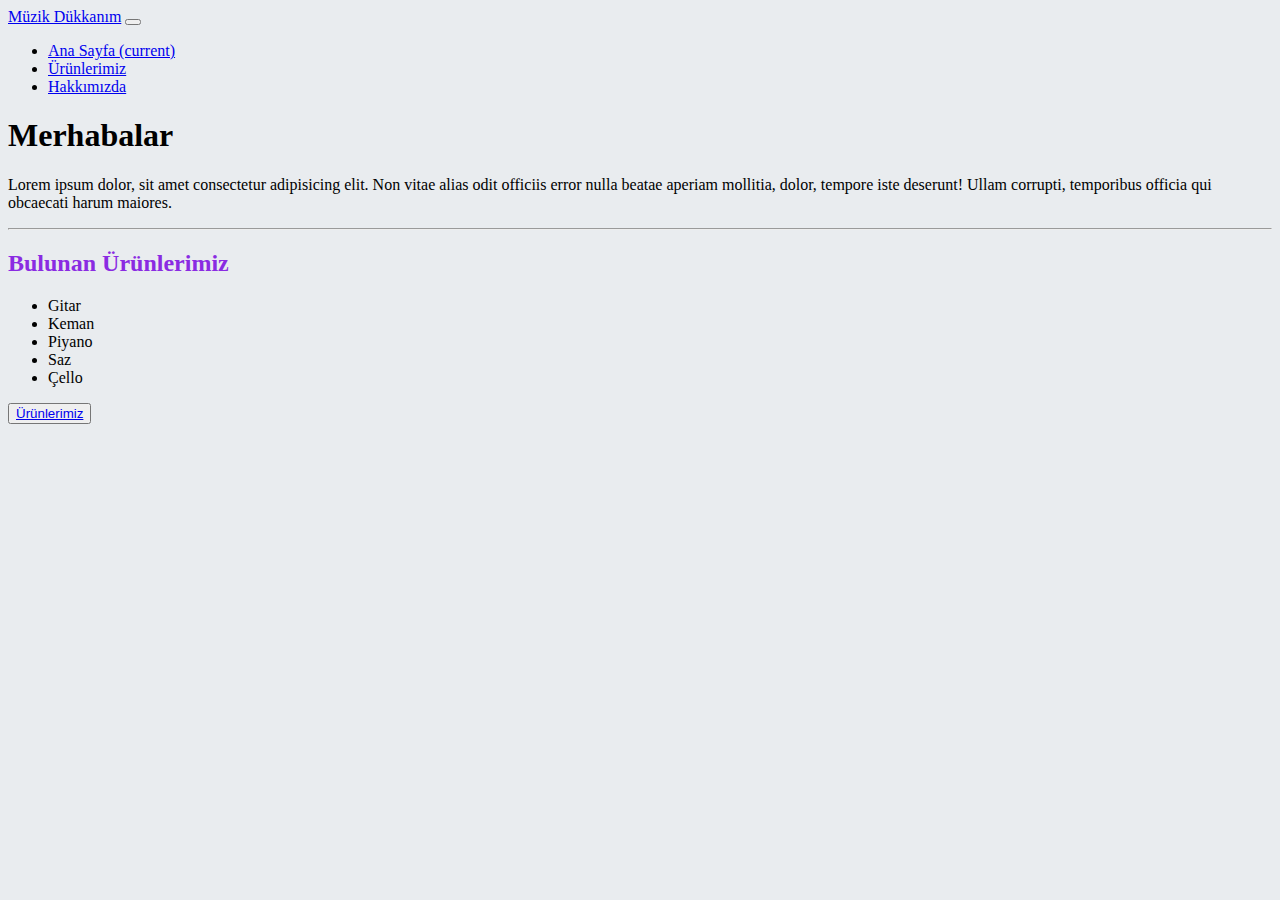
<file: index.html>
<!DOCTYPE html>
<html lang="tr">
  <head>
    <!-- Required meta tags -->
    <meta charset="utf-8" />
    <meta
      name="viewport"
      content="width=device-width, initial-scale=1, shrink-to-fit=no"
    />
    <link rel="stylesheet" href="style.css" />

    <!-- Bootstrap CSS -->
    <link
      rel="stylesheet"
      href="https://cdn.jsdelivr.net/npm/bootstrap@4.5.3/dist/css/bootstrap.min.css"
      integrity="sha384-TX8t27EcRE3e/ihU7zmQxVncDAy5uIKz4rEkgIXeMed4M0jlfIDPvg6uqKI2xXr2"
      crossorigin="anonymous"
    />

    <title>Müzik Dükkanı</title>
  </head>
  <body class="bg-custom">
    <!-- Navbar - Start-->
    <nav class="navbar navbar-expand-lg navbar-dark bg-dark">
      <a class="navbar-brand text-danger" href="#">Müzik Dükkanım</a>
      <button
        class="navbar-toggler"
        type="button"
        data-toggle="collapse"
        data-target="#navbarNavDropdown"
        aria-controls="navbarNavDropdown"
        aria-expanded="false"
        aria-label="Toggle navigation"
      >
        <span class="navbar-toggler-icon"></span>
      </button>
      <div class="collapse navbar-collapse" id="navbarNavDropdown">
        <ul class="navbar-nav">
          <li class="nav-item active">
            <a class="nav-link" href="index.html"
              >Ana Sayfa <span class="sr-only">(current)</span></a
            >
          </li>
          <li class="nav-item">
            <a class="nav-link" href="items.html">Ürünlerimiz</a>
          </li>
          <li class="nav-item">
            <a class="nav-link" href="aboutus.html">Hakkımızda</a>
          </li>
        </ul>
      </div>
    </nav>
    <!-- Navbar - End-->

    <!-- Content - Start -->
    <main class="container">
      <h1 class="text-center mt-4 text-danger">Merhabalar</h1>
      <p class="text-center">
        Lorem ipsum dolor, sit amet consectetur adipisicing elit. Non vitae
        alias odit officiis error nulla beatae aperiam mollitia, dolor, tempore
        iste deserunt! Ullam corrupti, temporibus officia qui obcaecati harum
        maiores.
      </p>
    </main>
    <hr />
    <aside class="text-center">
      <h2 class="purple">Bulunan Ürünlerimiz</h2>
      <ul class="list-group">
        <li class="list-group-item bg-custom">Gitar</li>
        <li class="list-group-item bg-custom">Keman</li>
        <li class="list-group-item bg-custom">Piyano</li>
        <li class="list-group-item bg-custom">Saz</li>
        <li class="list-group-item bg-custom">Çello</li>
      </ul>
      <button type="button" class="btn btn-primary text-center mt-3">
        <a href="items.html" class="text-light">Ürünlerimiz</a>
      </button>
    </aside>
    <!-- Content - End -->

    <!-- Option 1: jQuery and Bootstrap Bundle (includes Popper) -->
    <script
      src="https://code.jquery.com/jquery-3.5.1.slim.min.js"
      integrity="sha384-DfXdz2htPH0lsSSs5nCTpuj/zy4C+OGpamoFVy38MVBnE+IbbVYUew+OrCXaRkfj"
      crossorigin="anonymous"
    ></script>
    <script
      src="https://cdn.jsdelivr.net/npm/bootstrap@4.5.3/dist/js/bootstrap.bundle.min.js"
      integrity="sha384-ho+j7jyWK8fNQe+A12Hb8AhRq26LrZ/JpcUGGOn+Y7RsweNrtN/tE3MoK7ZeZDyx"
      crossorigin="anonymous"
    ></script>
  </body>
</html>
</file>
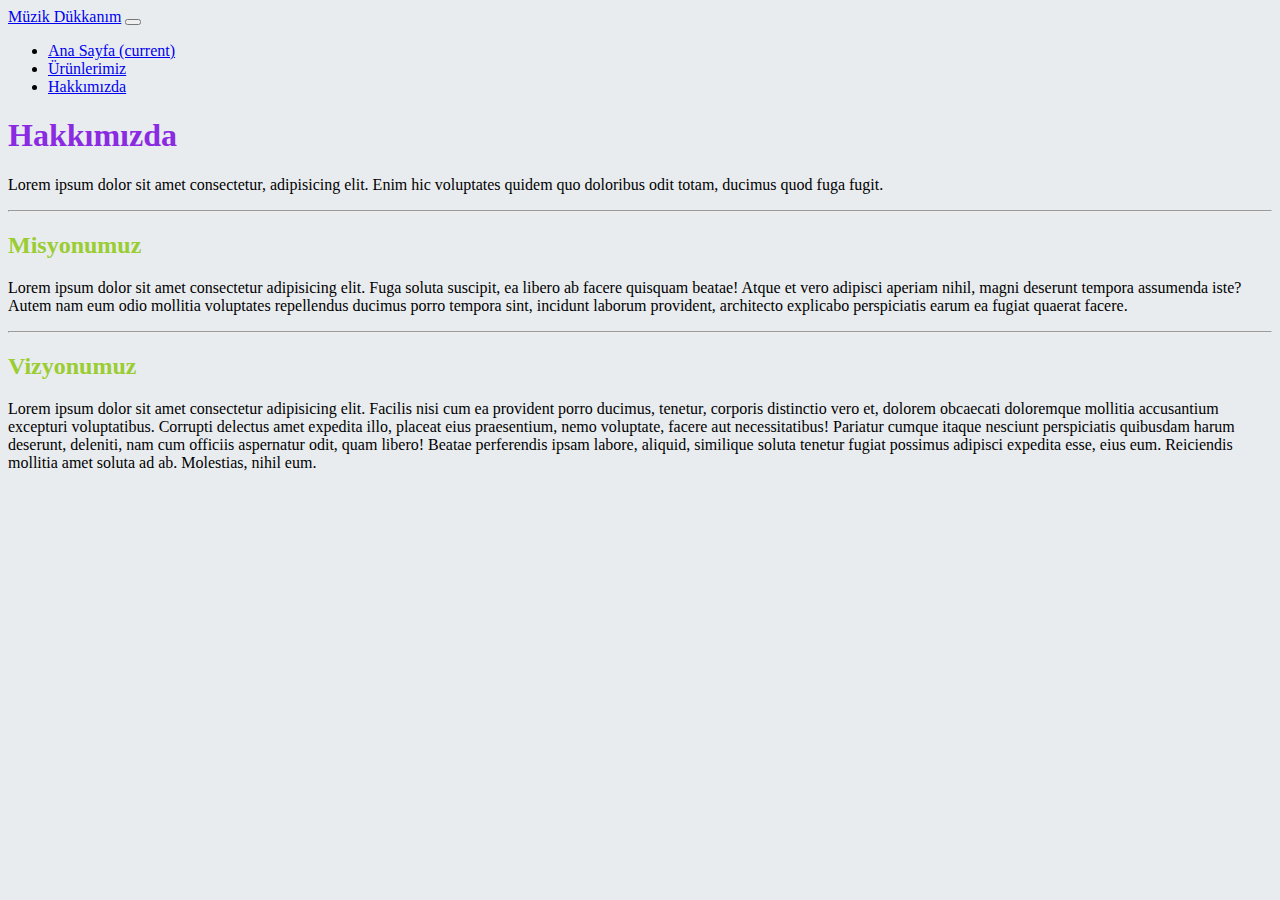
<file: aboutus.html>
<!DOCTYPE html>
<html lang="tr">
  <head>
    <!-- Required meta tags -->
    <meta charset="utf-8" />
    <meta
      name="viewport"
      content="width=device-width, initial-scale=1, shrink-to-fit=no"
    />
    <link rel="stylesheet" href="style.css" />

    <!-- Bootstrap CSS -->
    <link
      rel="stylesheet"
      href="https://cdn.jsdelivr.net/npm/bootstrap@4.5.3/dist/css/bootstrap.min.css"
      integrity="sha384-TX8t27EcRE3e/ihU7zmQxVncDAy5uIKz4rEkgIXeMed4M0jlfIDPvg6uqKI2xXr2"
      crossorigin="anonymous"
    />

    <title>Müzik Dükkanı</title>
  </head>
  <body class="bg-custom">
    <!-- Navbar - Start-->
    <nav class="navbar navbar-expand-lg navbar-dark bg-dark">
      <a class="navbar-brand text-danger" href="#">Müzik Dükkanım</a>
      <button
        class="navbar-toggler"
        type="button"
        data-toggle="collapse"
        data-target="#navbarNavDropdown"
        aria-controls="navbarNavDropdown"
        aria-expanded="false"
        aria-label="Toggle navigation"
      >
        <span class="navbar-toggler-icon"></span>
      </button>
      <div class="collapse navbar-collapse" id="navbarNavDropdown">
        <ul class="navbar-nav">
          <li class="nav-item">
            <a class="nav-link" href="index.html"
              >Ana Sayfa <span class="sr-only">(current)</span></a
            >
          </li>
          <li class="nav-item">
            <a class="nav-link" href="items.html">Ürünlerimiz</a>
          </li>
          <li class="nav-item active">
            <a class="nav-link" href="aboutus.html">Hakkımızda</a>
          </li>
        </ul>
      </div>
    </nav>
    <!-- Navbar - End-->

    <!-- Content - Start -->
    <main>
      <div>
        <h1 class="text-center purple">Hakkımızda</h1>
        <p class="text-left">
          Lorem ipsum dolor sit amet consectetur, adipisicing elit. Enim hic
          voluptates quidem quo doloribus odit totam, ducimus quod fuga fugit.
        </p>
      </div>
      <hr />
      <h2 class="yellow">Misyonumuz</h2>
      <p>
        Lorem ipsum dolor sit amet consectetur adipisicing elit. Fuga soluta
        suscipit, ea libero ab facere quisquam beatae! Atque et vero adipisci
        aperiam nihil, magni deserunt tempora assumenda iste? Autem nam eum odio
        mollitia voluptates repellendus ducimus porro tempora sint, incidunt
        laborum provident, architecto explicabo perspiciatis earum ea fugiat
        quaerat facere.
      </p>
      <hr />
      <h2 class="yellow">Vizyonumuz</h2>
      <p>
        Lorem ipsum dolor sit amet consectetur adipisicing elit. Facilis nisi
        cum ea provident porro ducimus, tenetur, corporis distinctio vero et,
        dolorem obcaecati doloremque mollitia accusantium excepturi
        voluptatibus. Corrupti delectus amet expedita illo, placeat eius
        praesentium, nemo voluptate, facere aut necessitatibus! Pariatur cumque
        itaque nesciunt perspiciatis quibusdam harum deserunt, deleniti, nam cum
        officiis aspernatur odit, quam libero! Beatae perferendis ipsam labore,
        aliquid, similique soluta tenetur fugiat possimus adipisci expedita
        esse, eius eum. Reiciendis mollitia amet soluta ad ab. Molestias, nihil
        eum.
      </p>
    </main>
    <!-- Content - End -->

    <!-- Option 1: jQuery and Bootstrap Bundle (includes Popper) -->
    <script
      src="https://code.jquery.com/jquery-3.5.1.slim.min.js"
      integrity="sha384-DfXdz2htPH0lsSSs5nCTpuj/zy4C+OGpamoFVy38MVBnE+IbbVYUew+OrCXaRkfj"
      crossorigin="anonymous"
    ></script>
    <script
      src="https://cdn.jsdelivr.net/npm/bootstrap@4.5.3/dist/js/bootstrap.bundle.min.js"
      integrity="sha384-ho+j7jyWK8fNQe+A12Hb8AhRq26LrZ/JpcUGGOn+Y7RsweNrtN/tE3MoK7ZeZDyx"
      crossorigin="anonymous"
    ></script>
  </body>
</html>
</file>
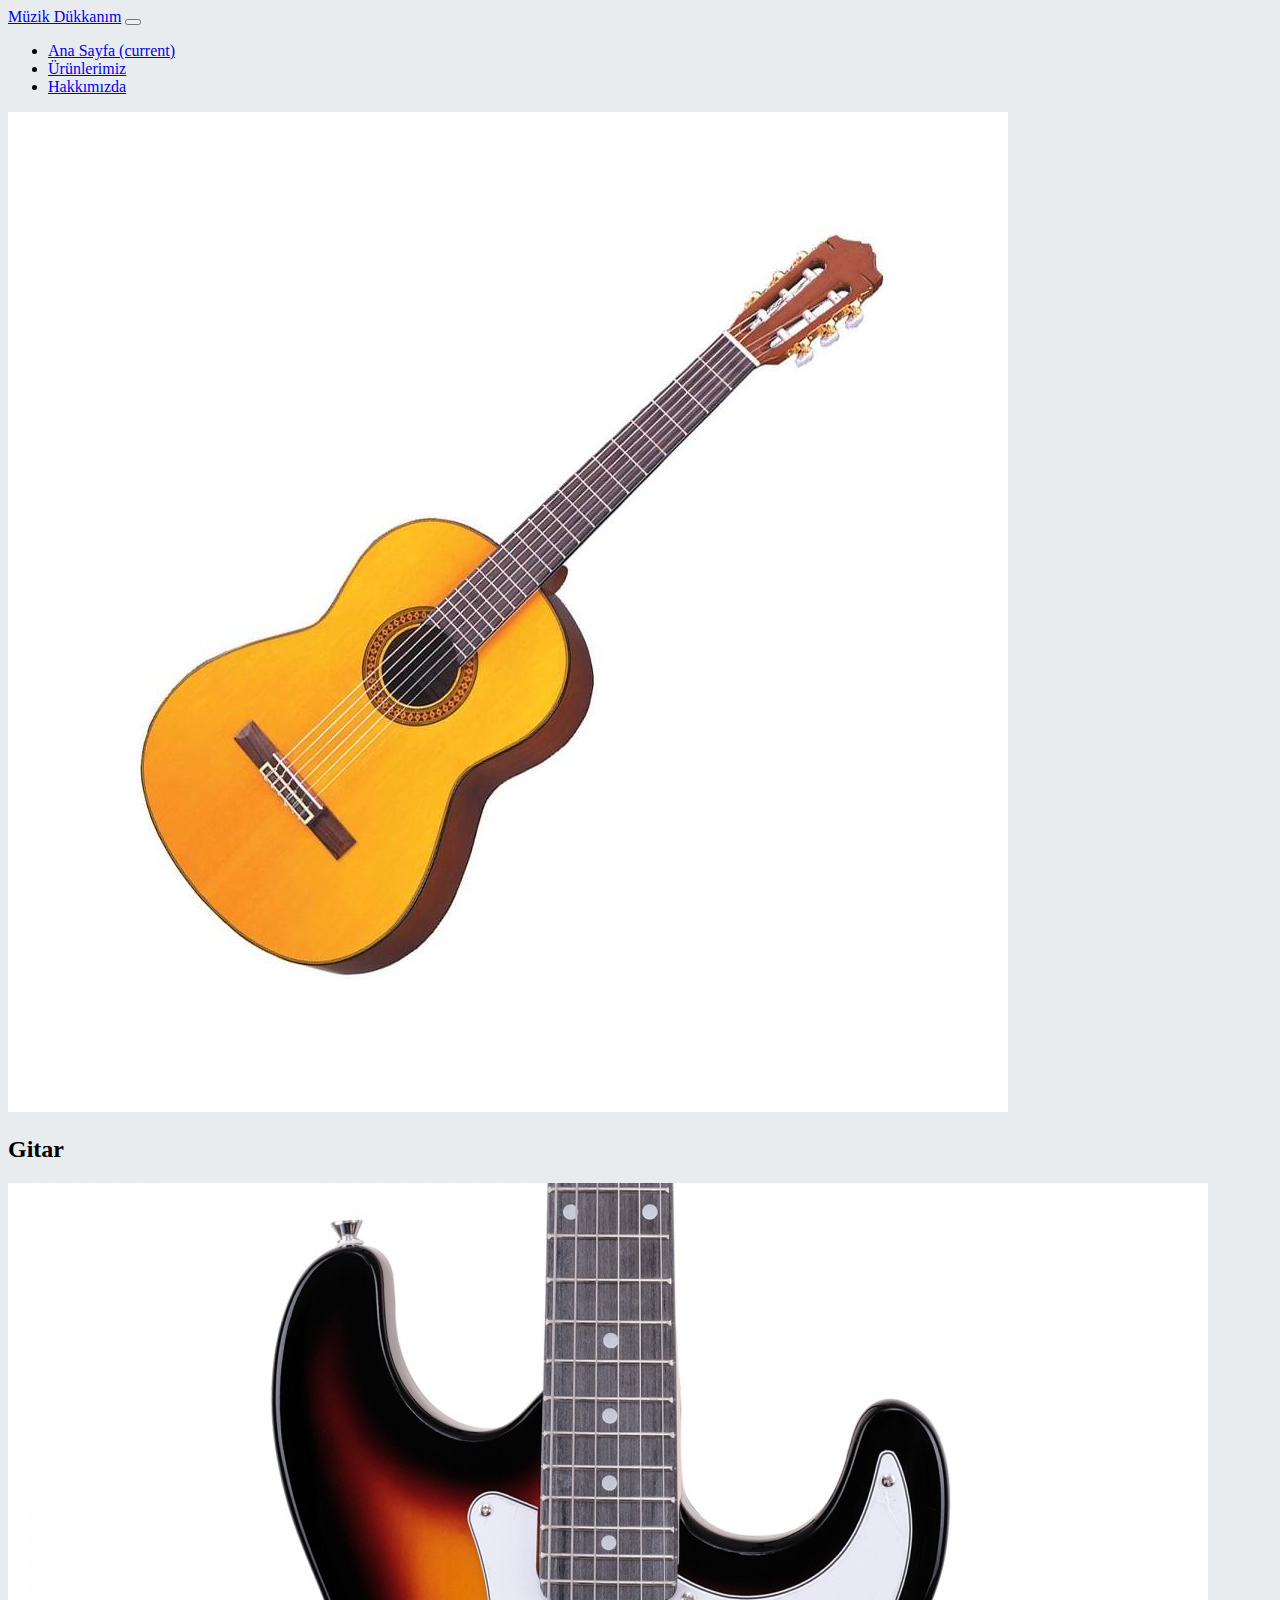
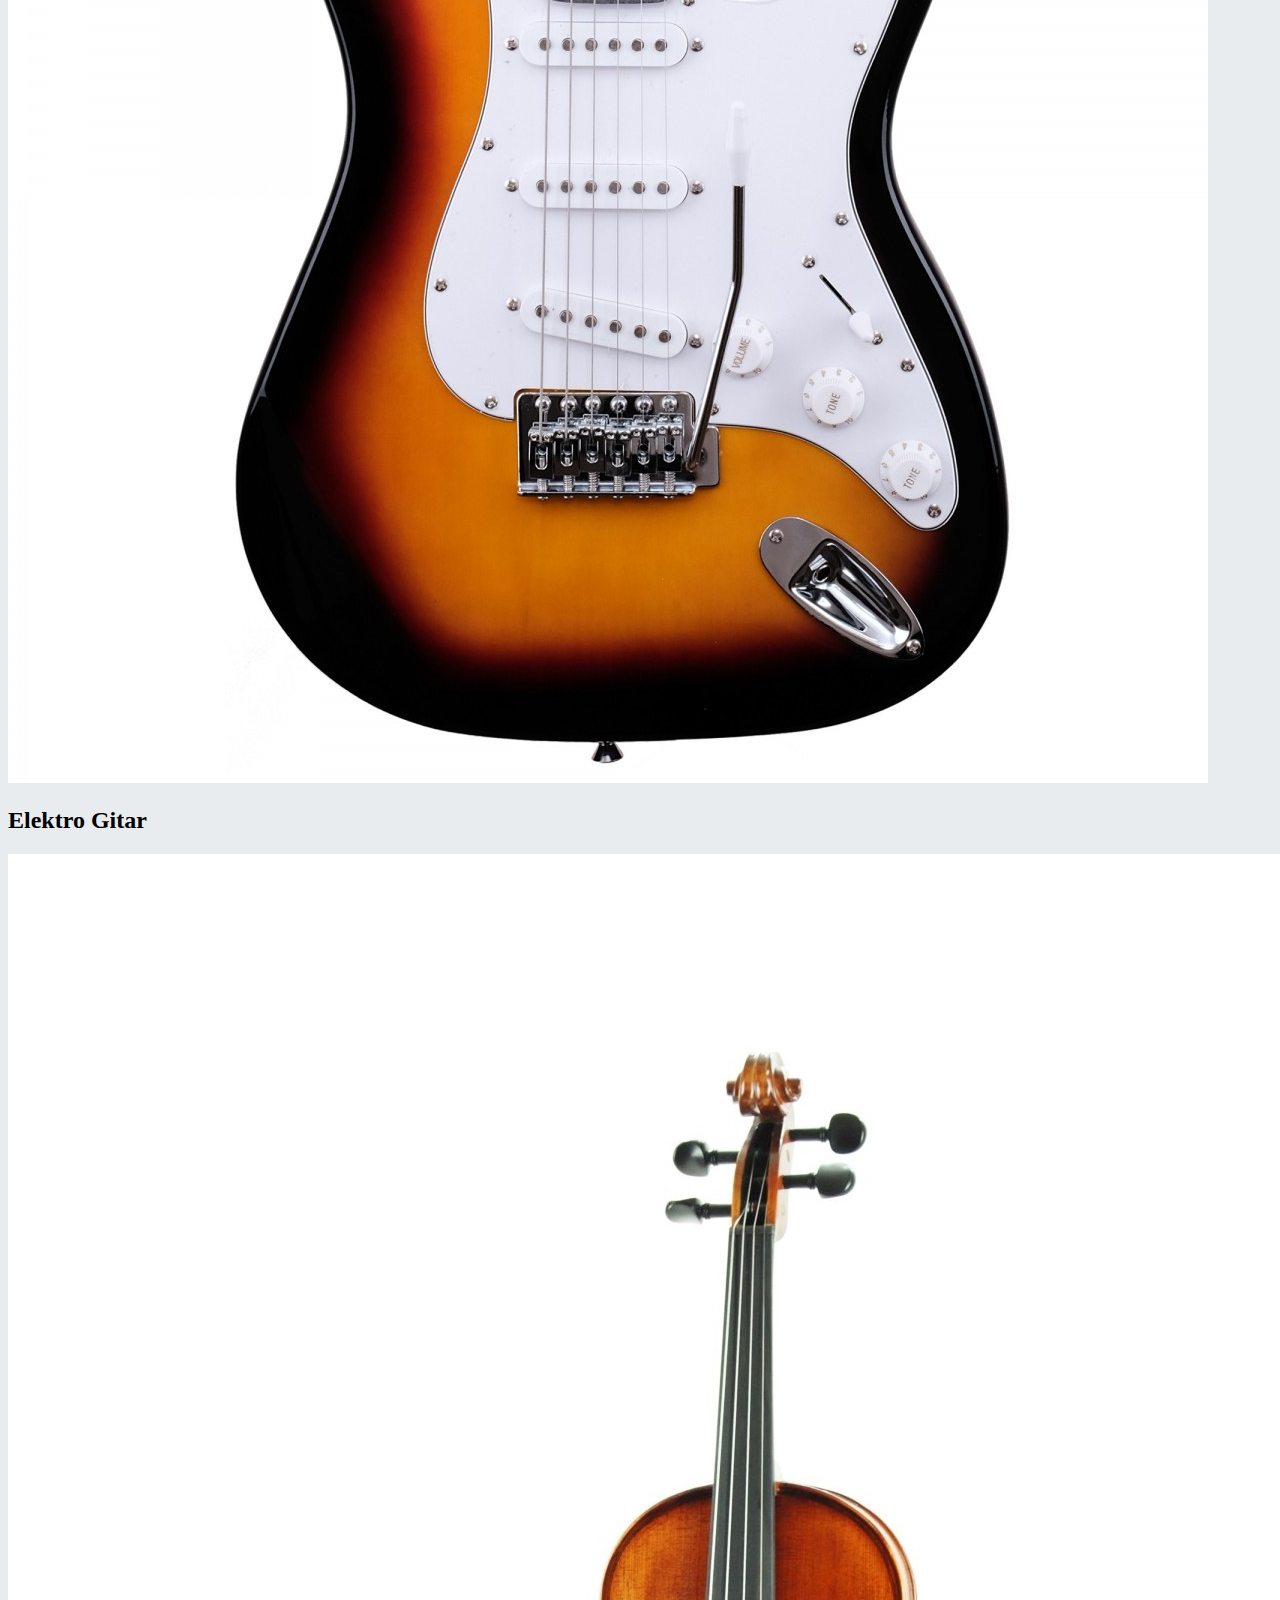
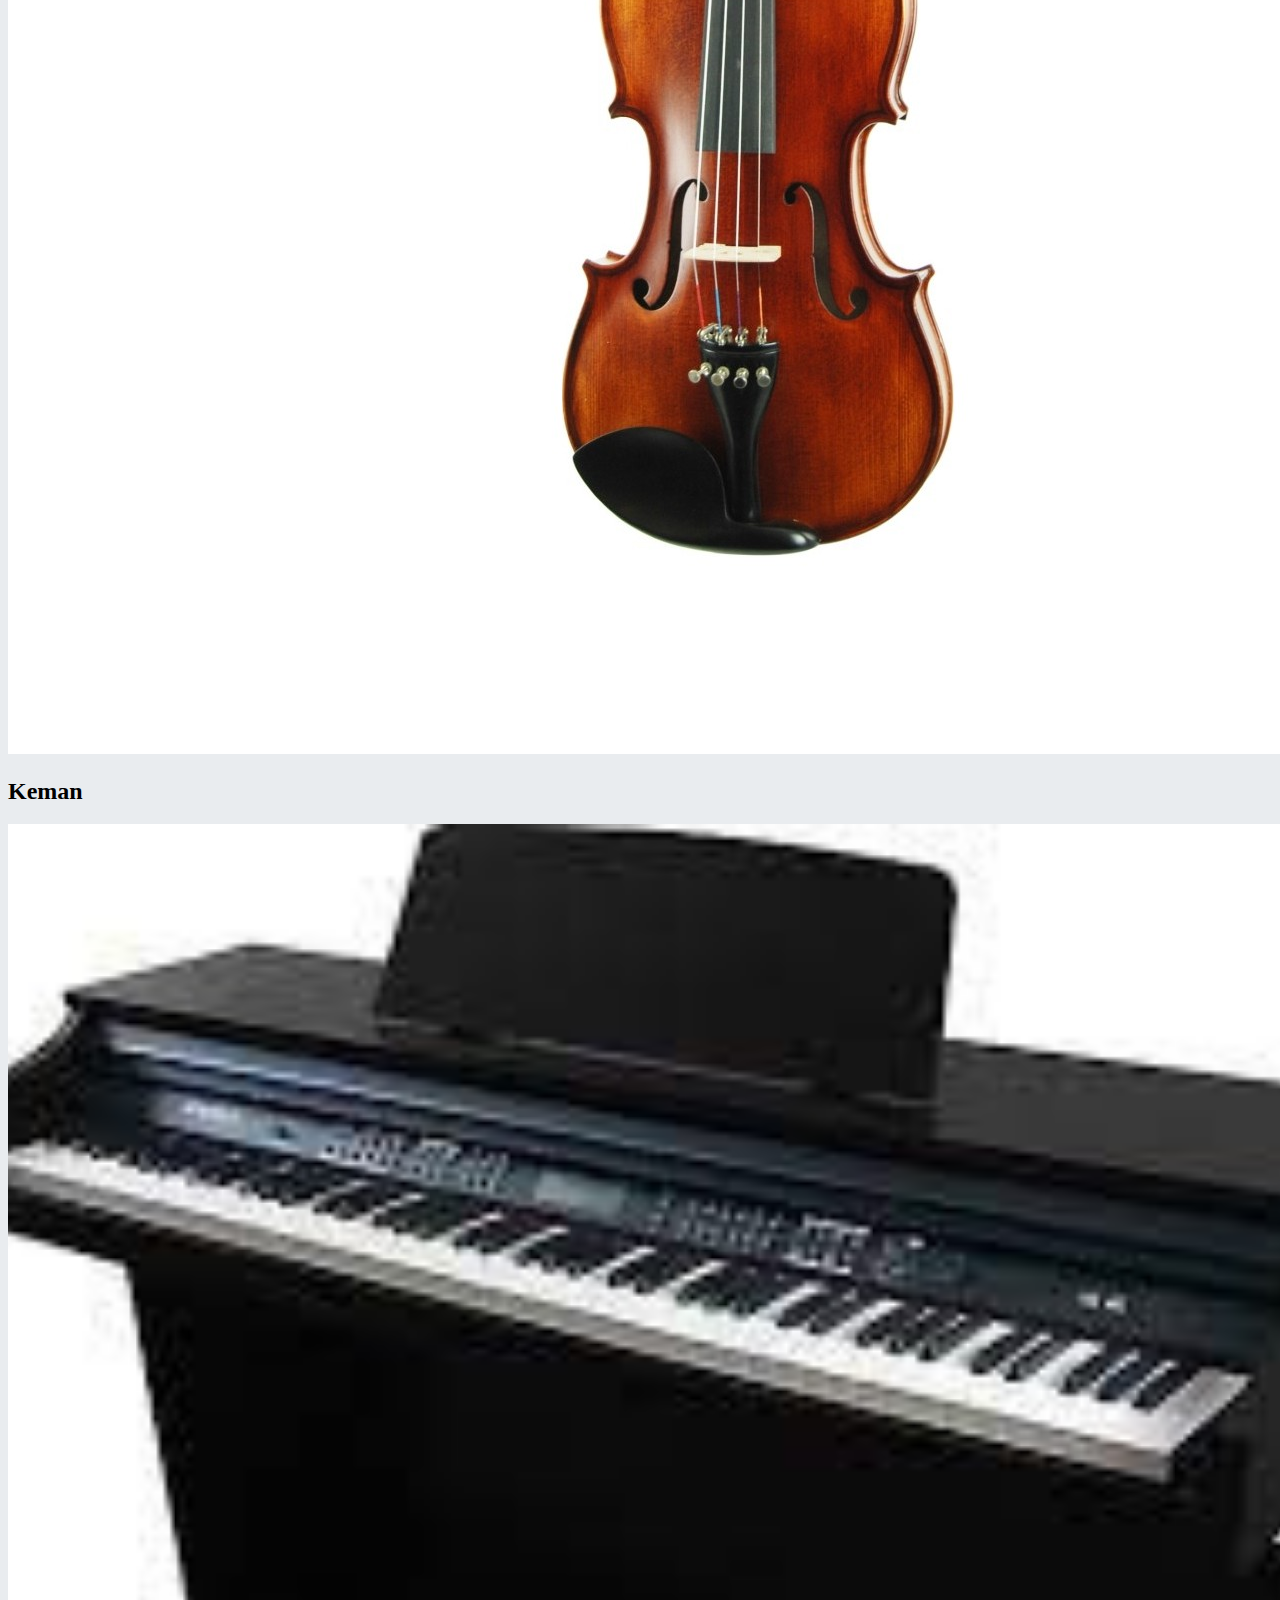
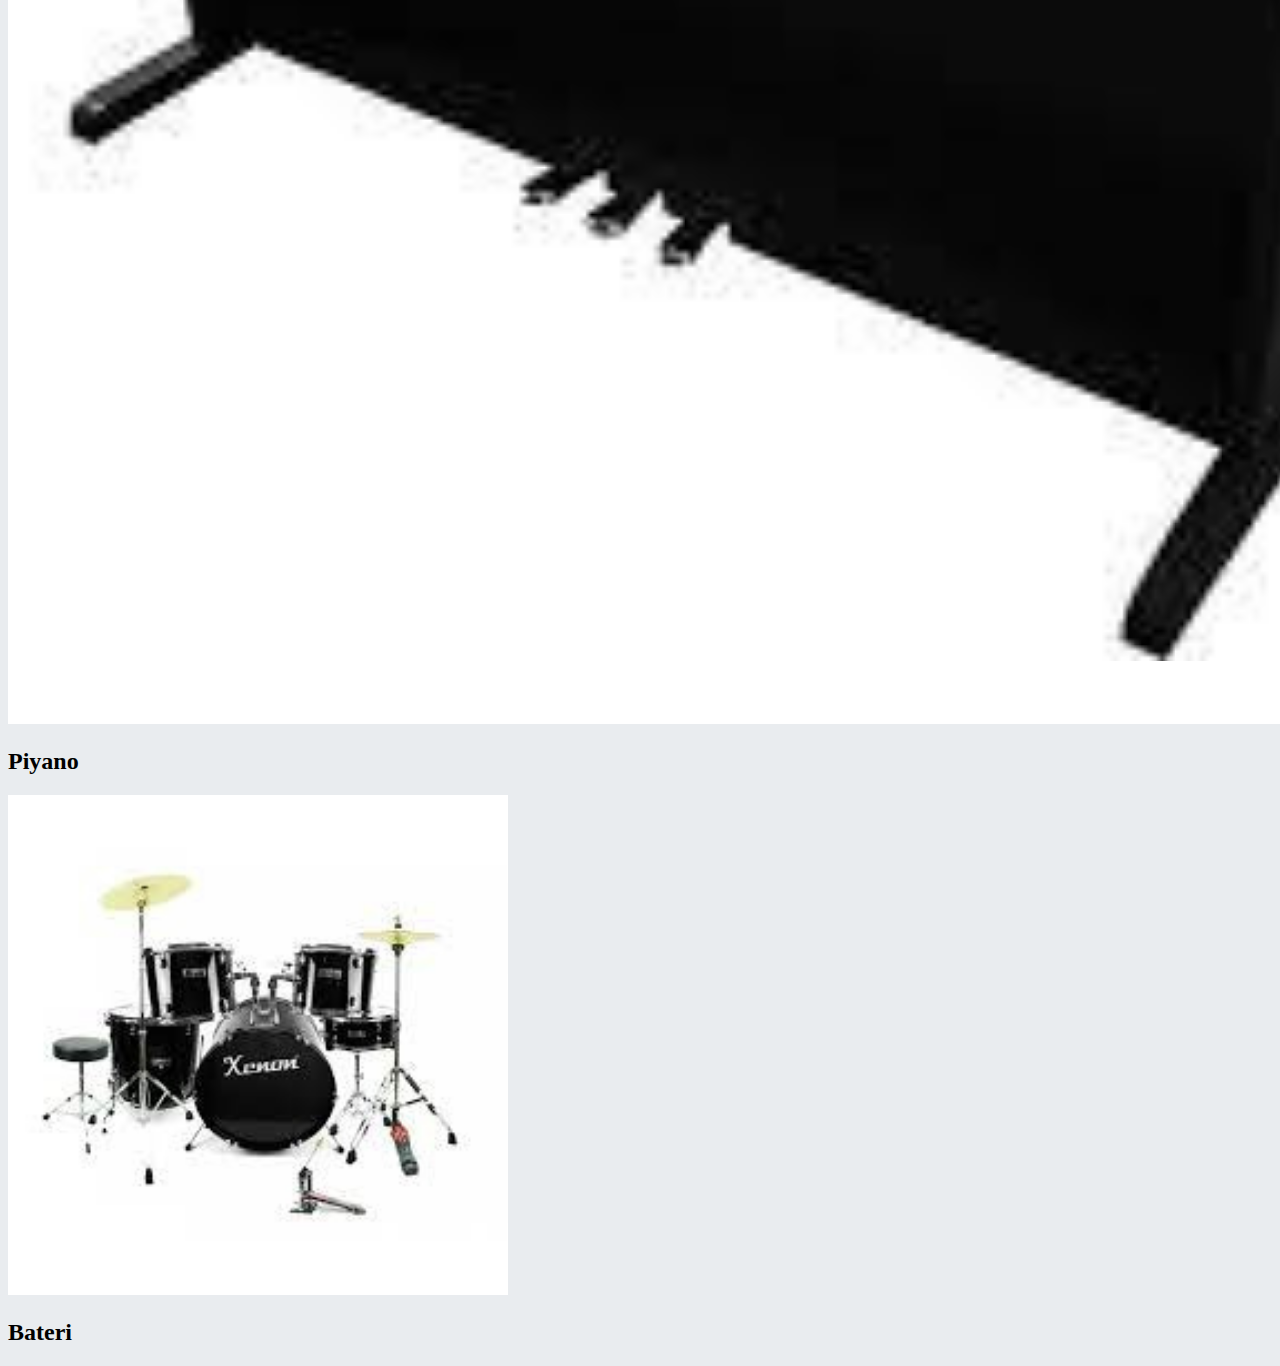
<file: items.html>
<!DOCTYPE html>
<html lang="tr">
  <head>
    <!-- Required meta tags -->
    <meta charset="utf-8" />
    <meta
      name="viewport"
      content="width=device-width, initial-scale=1, shrink-to-fit=no"
    />
    <link rel="stylesheet" href="style.css" />

    <!-- Bootstrap CSS -->
    <link
      rel="stylesheet"
      href="https://cdn.jsdelivr.net/npm/bootstrap@4.5.3/dist/css/bootstrap.min.css"
      integrity="sha384-TX8t27EcRE3e/ihU7zmQxVncDAy5uIKz4rEkgIXeMed4M0jlfIDPvg6uqKI2xXr2"
      crossorigin="anonymous"
    />

    <title>Müzik Dükkanı</title>
  </head>
  <body class="bg-custom">
    <!-- Navbar - Start-->
    <nav class="navbar navbar-expand-lg navbar-dark bg-dark">
      <a class="navbar-brand text-danger" href="index.html">Müzik Dükkanım</a>
      <button
        class="navbar-toggler"
        type="button"
        data-toggle="collapse"
        data-target="#navbarNavDropdown"
        aria-controls="navbarNavDropdown"
        aria-expanded="false"
        aria-label="Toggle navigation"
      >
        <span class="navbar-toggler-icon"></span>
      </button>
      <div class="collapse navbar-collapse" id="navbarNavDropdown">
        <ul class="navbar-nav">
          <li class="nav-item">
            <a class="nav-link" href="index.html"
              >Ana Sayfa <span class="sr-only">(current)</span></a
            >
          </li>
          <li class="nav-item active">
            <a class="nav-link" href="items.html">Ürünlerimiz</a>
          </li>
          <li class="nav-item">
            <a class="nav-link" href="aboutus.html">Hakkımızda</a>
          </li>
        </ul>
      </div>
    </nav>
    <!-- Navbar - End-->

    <!-- Content - Start -->

    <main class="container mt-5">
      <section class="row">
        <!-- Gitar -->
        <article class="col-4 mb-3">
          <img class="img-fluid img-thumbnail" src="./img/Gitar_.jpg" alt="" />
          <h2 class="text-center">Gitar</h2>
        </article>
        <!-- Elektro Gitar -->
        <article class="col-4 mb-3">
          <img
            class="img-fluid img-thumbnail img-size"
            src="./img/Elektro.jpg"
            alt=""
          />
          <h2 class="text-center">Elektro Gitar</h2>
        </article>
        <!-- Keman -->
        <article class="col-4 mb-3">
          <img class="img-fluid img-thumbnail" src="./img/Keman.jpg" alt="" />
          <h2 class="text-center">Keman</h2>
        </article>
        <!-- Piyano -->
        <article class="col-4 mb-3">
          <img class="img-thumbnail" src="./img/Piyano2.png" alt="" />
          <h2 class="text-center">Piyano</h2>
        </article>
        <!-- Bateri -->
        <article class="col-4 mb-3">
          <img class="img-thumbnail" src="./img/Bateri2.png" alt="" />
          <h2 class="text-center">Bateri</h2>
        </article>
      </section>
    </main>

    <!-- Content - End -->

    <!-- Option 1: jQuery and Bootstrap Bundle (includes Popper) -->
    <script
      src="https://code.jquery.com/jquery-3.5.1.slim.min.js"
      integrity="sha384-DfXdz2htPH0lsSSs5nCTpuj/zy4C+OGpamoFVy38MVBnE+IbbVYUew+OrCXaRkfj"
      crossorigin="anonymous"
    ></script>
    <script
      src="https://cdn.jsdelivr.net/npm/bootstrap@4.5.3/dist/js/bootstrap.bundle.min.js"
      integrity="sha384-ho+j7jyWK8fNQe+A12Hb8AhRq26LrZ/JpcUGGOn+Y7RsweNrtN/tE3MoK7ZeZDyx"
      crossorigin="anonymous"
    ></script>
  </body>
</html>
</file>
<file: style.css>
.bg-custom {
  background-color: #e9ecef !important;
}
.purple {
  color: blueviolet;
}

/* .img-size {
  max-height: 350px !important;
} */
.yellow {
  color: yellowgreen;
}
</file>
